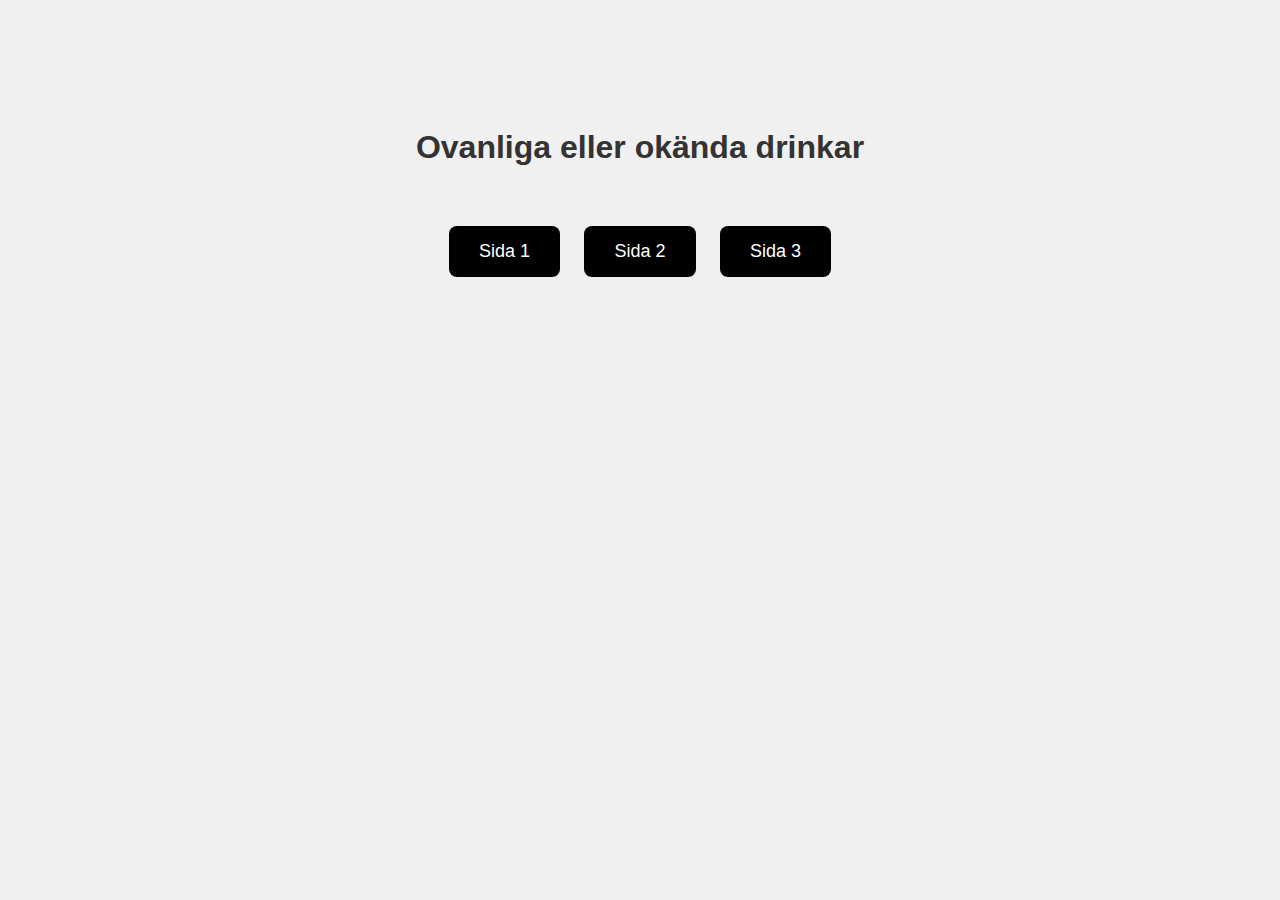
<file: index.html>
<!DOCTYPE html>
<html lang="sv">
  <head>
    <meta charset="UTF-8" />
    <meta name="viewport" content="width=device-width, initial-scale=1.0" />
    <title>Min Startsida</title>
    <style>
      body {
        font-family: Arial, sans-serif;
        text-align: center;
        background-color: #f0f0f0;
        padding-top: 100px;
      }

      h1 {
        color: #333;
      }

      .button-container {
        margin-top: 50px;
      }

      .button {
        display: inline-block;
        padding: 15px 30px;
        margin: 10px;
        font-size: 18px;
        color: white;
        background-color: #000000;
        border: none;
        border-radius: 8px;
        text-decoration: none;
        cursor: pointer;
        transition: background-color 0.3s;
      }

      .button:hover {
        background-color: #0056b3;
      }
    </style>
  </head>
  <body>
    <h1>Ovanliga eller okända drinkar</h1>

    <div class="button-container">
      <a href="sida1.html" class="button">Sida 1</a>
      <a href="sida2.html" class="button">Sida 2</a>
      <a href="sida3.html" class="button">Sida 3</a>
    </div>
  </body>
</html>
</file>
